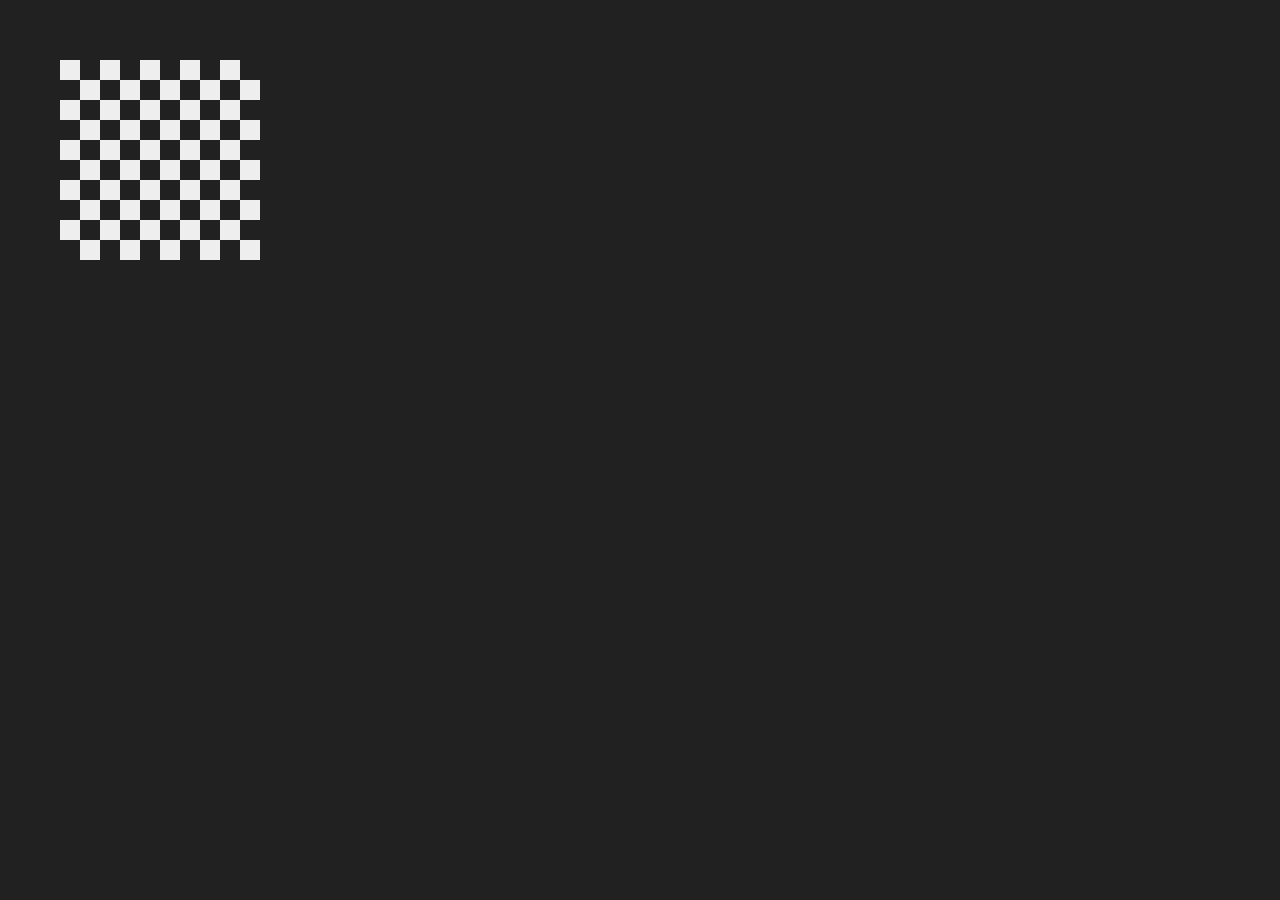
<file: index.html>
<!--
 * @Date: 2021-07-16 15:52:53
 * @LastEditors: cfb
 * @LastEditTime: 2021-07-16 16:27:51
 * @FilePath: /css/背景和边框/棋盘.html
-->
<!DOCTYPE html>
<html lang="en">
<head>
  <meta charset="UTF-8">
  <meta name="viewport" content="width=device-width, initial-scale=1.0">
  <meta http-equiv="X-UA-Compatible" content="ie=edge">
  <title>棋盘</title>
  <style>
  * {
    padding:0;
    margin:0;
  }
  body {
    padding:60px;
    background:#212121;
  }
  .box {
    width: 200px;
    height: 200px;
    /* background: white; */
    background-image: 
      linear-gradient(45deg,#eee 25%, transparent 0),
      linear-gradient(45deg, transparent 75%, #eee 0),
      linear-gradient(45deg,#eee 25%, transparent 0),
      linear-gradient(45deg, transparent 75%, #eee 0);
    background-size: 40px 40px;
    background-position: 0 20px, 20px 0, 20px 0, 0 20px;
  }
  </style>
</head>
<body>
  <div class="box"></div>
  <script>
  </script>
</body>
</html>
</file>
